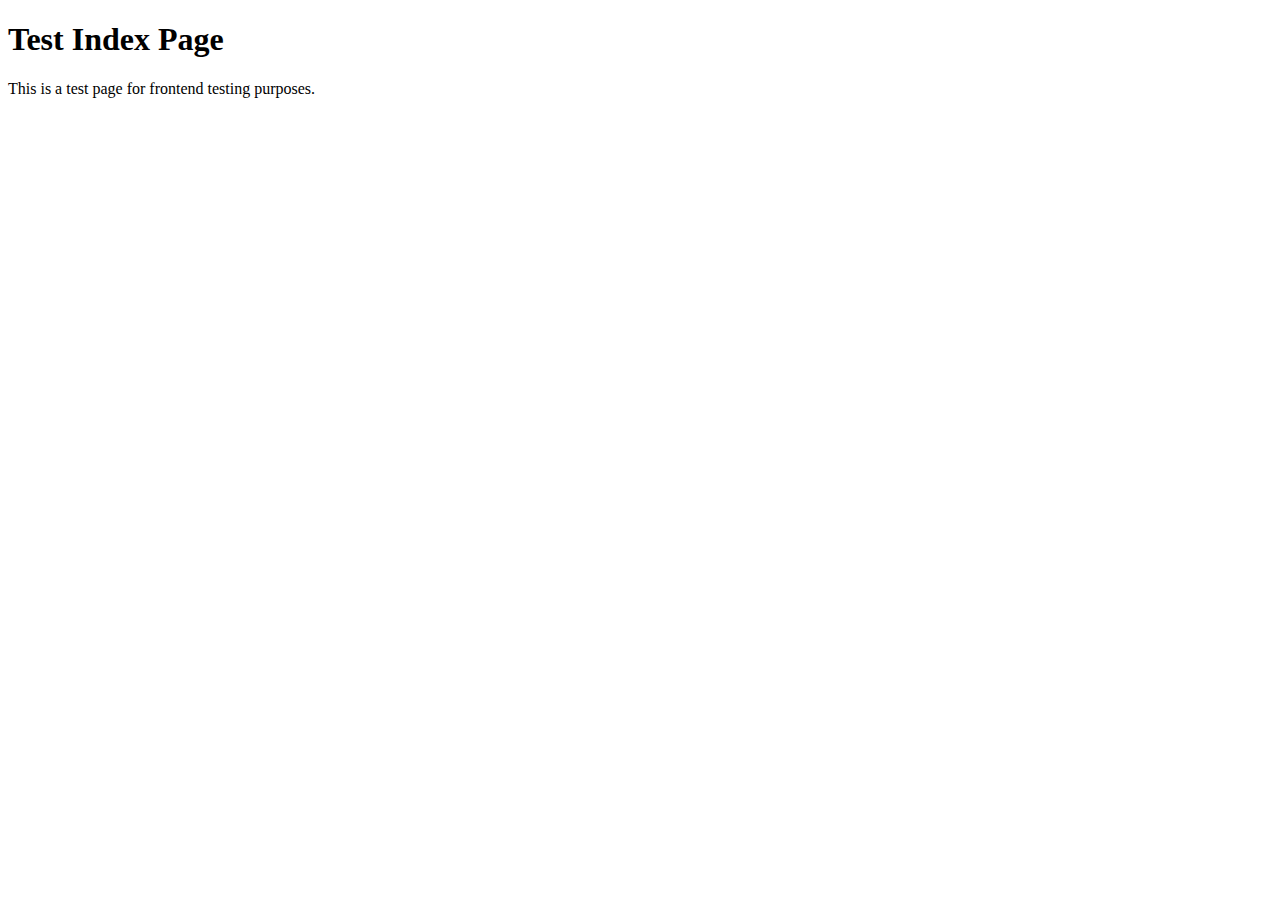
<file: spyMonk/tests/frontend/test_index.html>
<!DOCTYPE html>
<html lang="en">
<head>
    <meta charset="UTF-8">
    <meta name="viewport" content="width=device-width, initial-scale=1.0">
    <title>Test Index</title>
</head>
<body>
    <h1>Test Index Page</h1>
    <p>This is a test page for frontend testing purposes.</p>
</body>
</html>
</file>
